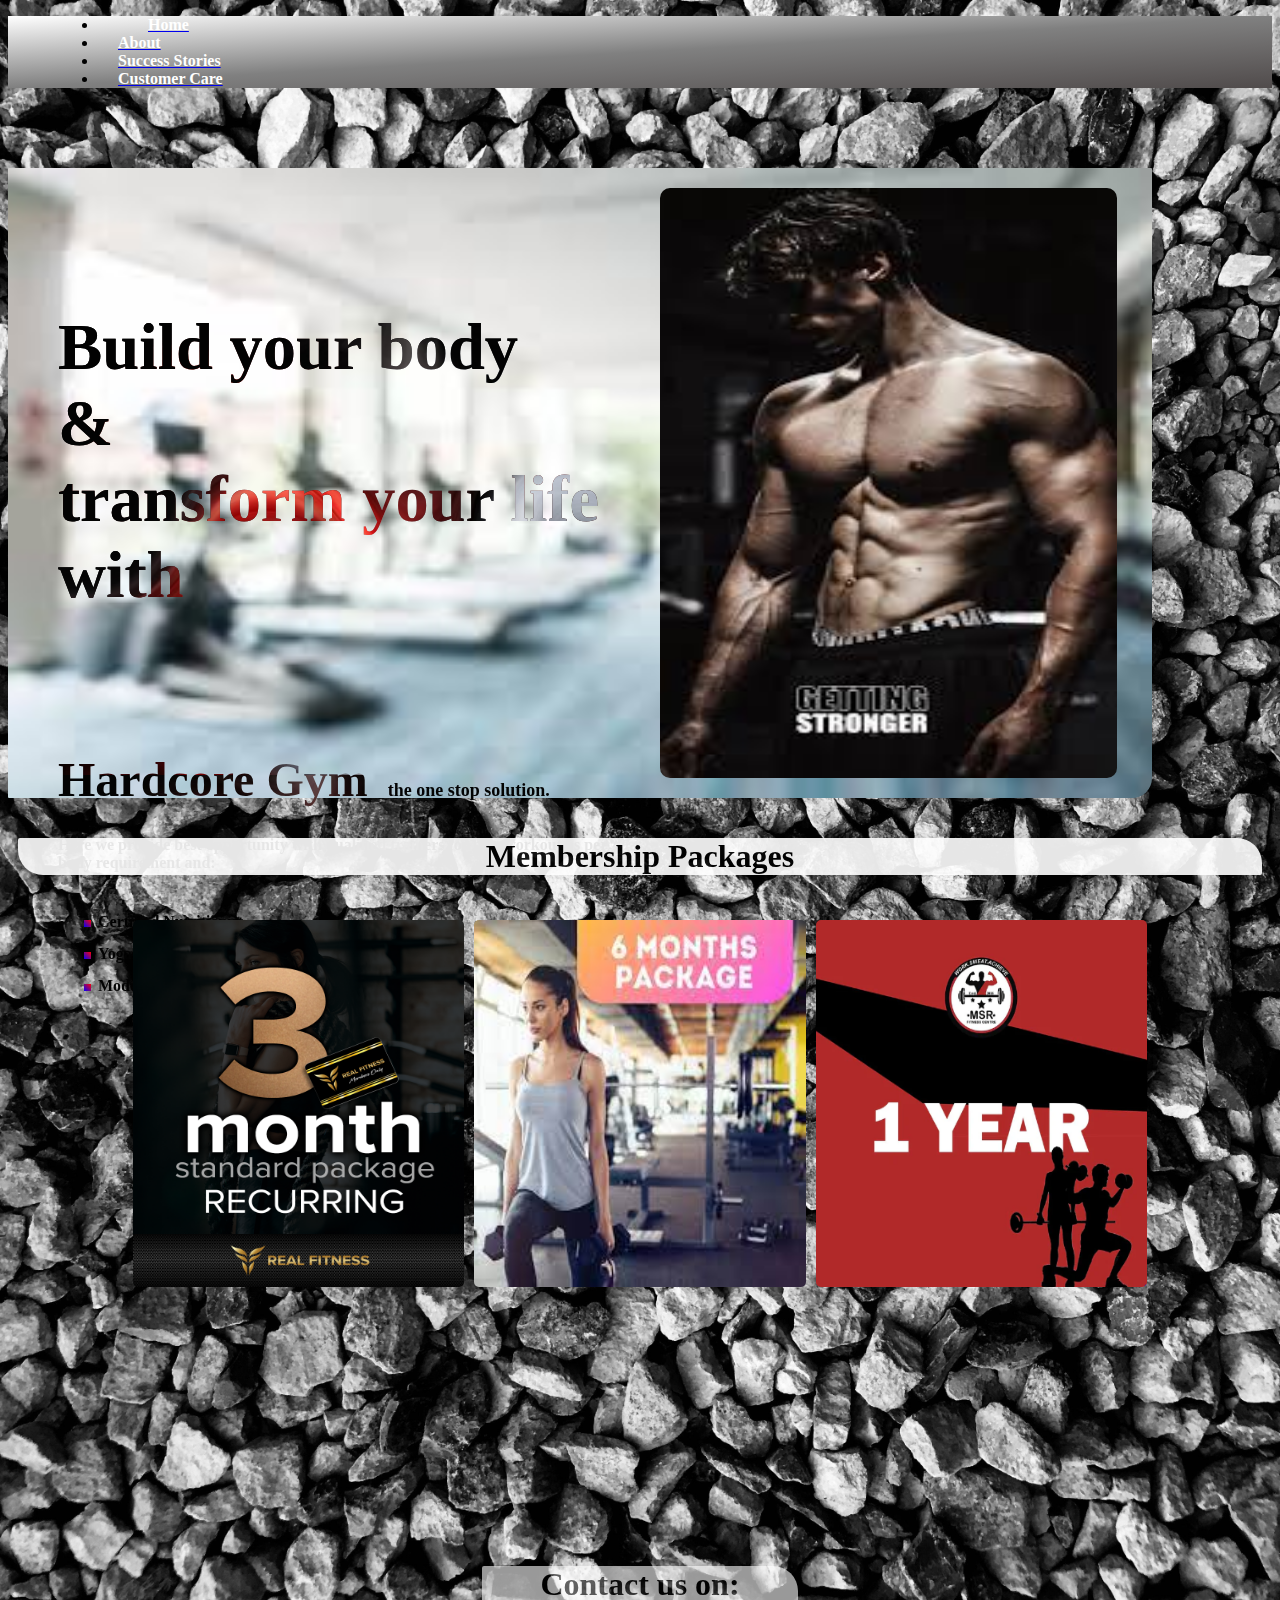
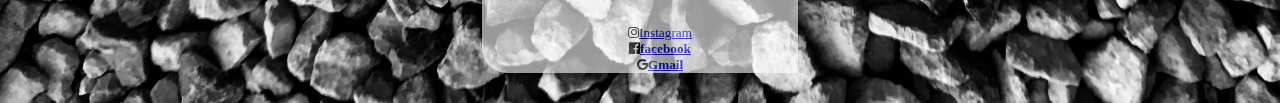
<file: TXON_01-landing page/index.html>
<!doctype html>
<html lang="en">

<head>
  <meta charset="utf-8">
  <meta name="viewport" content="width=device-width, initial-scale=1">
  <title>Hardcore Gym Landing Page</title>
  <link rel="stylesheet" href="https://cdnjs.cloudflare.com/ajax/libs/font-awesome/4.7.0/css/font-awesome.min.css">
  <link href="https://cdn.jsdelivr.net/npm/bootstrap@5.3.0/dist/css/bootstrap.min.css" rel="stylesheet"
    integrity="sha384-9ndCyUaIbzAi2FUVXJi0CjmCapSmO7SnpJef0486qhLnuZ2cdeRhO02iuK6FUUVM" crossorigin="anonymous">
  <link rel="stylesheet" href="style.css">
</head>

<body class="b">
  <script src="https://cdn.jsdelivr.net/npm/bootstrap@5.3.0/dist/js/bootstrap.bundle.min.js"
    integrity="sha384-geWF76RCwLtnZ8qwWowPQNguL3RmwHVBC9FhGdlKrxdiJJigb/j/68SIy3Te4Bkz"
    crossorigin="anonymous"></script>
  <nav class="navbar navbar-expand-lg bg-body-tertiary"
    style="position:sticky; background-image: linear-gradient(to right bottom, white, grey, rgb(80, 75, 75));">
    <div class="container-fluid" style="padding-left: 50px;">
      <div class="collapse navbar-collapse" id="navbarSupportedContent">
        <ul class="navbar-nav me-auto mb-2 mb-lg-0">
          <li class="nav-item" style="padding-left: 50px;">
            <a class="nav-link" href="#">
              <font color="white"><b>Home</b></font>
            </a>
          </li>
          <li class="nav-item" style="padding-left: 20px;">
            <a class="nav-link" href="#">
              <font color="white"><b>About</b></font>
            </a>
          </li>
          <li class="nav-item" style="padding-left: 20px;">
            <a class="nav-link" href="#">
              <font color="white"><b>Success Stories</b></font>
            </a>
          </li>
          <li class="nav-item" style="padding-left: 20px;">
            <a class="nav-link" href="#">
              <font color="white"><b>Customer Care</b></font>
            </a>
          </li>
        </ul>
      </div>
    </div>
  </nav>
  <div class="back">
    <div style="margin-left: 20px; padding: 15px;"><b>
        <div class="ddd" id="demo-text">
          <h5 class="t">Build your body<br>&<br> transform your life with </h5>
          <font family="pacifico" size="100px">Hardcore Gym</font>
          <font size="4px">the one stop solution.</font>
          <br>
        </div>

        <div>
          <h4 class="t">
            Here we provide best opportunity with qualified trainers for best workout as per body requirement and: <br>
            <br>
            <ul class="main">
              <li>Certified Nutritionist</li>
              <li>Yoga Classes</li>
              <li>Modern Equipments</li>
            </ul>
          </h4>
        </div>
      </b>
    </div>
    <div class="myslider"></div>
  </div>
  <center>
    <div
      style="background-color: #ffffff; opacity: 0.9; margin-top: 40px; font-family: Copperplate, Papyrus, fantasy; border-radius: 2px 25px; margin-left: 10px; margin-right: 10px;">
      <h1><b>Membership Packages</b></h1>
    </div>
  </center>
  <div
    style="display: flex; margin: 30px; margin-top: 40px; margin-left: 120px; margin-right :120px; position: relative;">
    <div class="package_section">
      <div class="bak" style="position: relative; height: 60%;"><img src="3 month.png" width="100%" height="100%"
          style="border-radius: 5px;"></div>
      <div class="bak1"
        style="border-radius: 2px 2px 2px 25px; position: relative; padding: 20px; background-color: #ffffff; opacity: 0.6;">
        <p width="100%" height="100%">
          <center>
            <font color="black"><b><u>
                  <h3>Quaterly Package</h3>
                </u>
          </center> <br>
          Package Name: Real Fitness<br>
          Package Price: 2790 INR<br>
          Discount: 7% Compared to monthly charges<br> </b> </font>
        </p>
      </div>
    </div>
    <div class="package_section">
      <div class="bak" style="position: relative; height: 60%;"><img src="6 month.jpeg" width="100%" height="100%"
          style="border-radius: 5px;"></div>
      <div class="bak1" style="position: relative; padding: 20px; background-color: #ffffff; opacity: 0.6;">
        <p width="100%" height="100%">
          <center>
            <font color="black"><b> <u>
                  <h3>Half Yearly Package</h3>
                </u>
          </center><br>
          Package Name: Real Fitness Pro<br>
          Package Price: 5400 INR<br>
          Discount: 10% Compared to monthly charges<br></b></font>
        </p>
      </div>
    </div>
    <div class="package_section">
      <div class="bak" style="position: relative; height: 60%;"><img src="1 year.PNG" width="100%" height="100%"
          style="border-radius: 5px;"></div>
      <div class="bak1"
        style="border-radius: 2px 2px 25px 2px; position: relative; padding: 20px; background-color: #ffffff; opacity: 0.6;">
        <p width="100%" height="100%">
          <center>
            <font color="black"><b><u>
                  <h3>Annual Package</h3>
                </u>
          </center><br>
          Package Name: MSR<br>
          Package Price: 10200 INR<br>
          Discount: 15% Compared to monthly charges<br> </b> </font>
        </p>
      </div>
    </div>
  </div>
  <center>
    <div style=" position: relative; border-radius: 2px 25px; width: 25%; margin-left: 33.33% ;
     margin-right: 33.33%; margin: 30px;background-color: #ffffff; opacity: 0.6;">
      <h1>
        <font color="black">Contact us on:</font>
      </h1>
      <h5>
        <ul style="list-style-type: none;">
          <li><i class="fa fa-instagram"><a href="www.instagram.com">Instagram</a></i></li>
          <li><i class="fa fa-facebook-official"></i><a href="www.facebook.com">facebook</a></i></li>
          <li><i class="fa fa-google"></i><a href="www.gmail.com">Gmail</a></i></li>
        </ul>
      </h5>
    </div>
  </center>
</body>

</html>
</file>
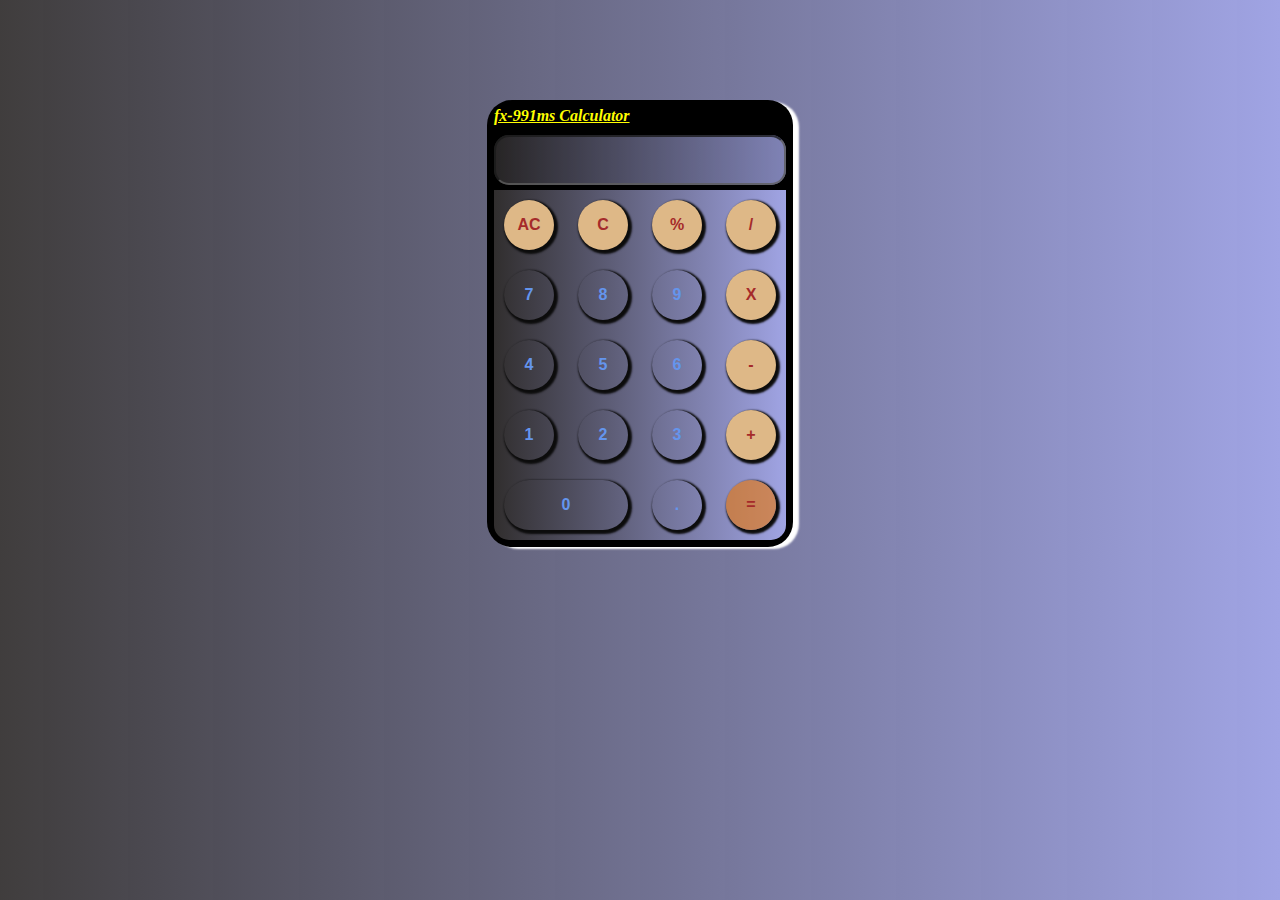
<file: TXON_02-simple calculator/index.html>
<!DOCTYPE html>
<html lang="en">

<head>
    <meta charset="UTF-8">
    <meta name="viewport" content="width=device-width, initial-scale=1.0">
    <title>Simple Calculator</title>
    <link rel="stylesheet" href="style.css">
</head>

<body>
    <div class="container">
        <font color="yellow"><u><i><b>fx-991ms Calculator</b></i></u></font>
        <div class="display-box">
            <input class="input" type="text" />
        </div>
        <div class="button-area">
            <div class="row">
                <button class="button func">AC</button>
                <button class="button func">C</button>
                <button class="button func">%</button>
                <button class="button func">/</button>
            </div>
            <div class="row">
                <button class="button" style="color: cornflowerblue;">7</button>
                <button class="button" style="color: cornflowerblue;">8</button>
                <button class="button" style="color: cornflowerblue;">9</button>
                <button class="button func">X</button>
            </div>
            <div class="row">
                <button class="button" style="color: cornflowerblue;">4</button>
                <button class="button" style="color: cornflowerblue;">5</button>
                <button class="button" style="color: cornflowerblue;">6</button>
                <button class="button func">-</button>
            </div>
            <div class="row">
                <button class="button" style="color: cornflowerblue;">1</button>
                <button class="button" style="color: cornflowerblue;">2</button>
                <button class="button" style="color: cornflowerblue;">3</button>
                <button class="button func">+</button>
            </div>
            <div class="row">
                <button class="button" style="border-radius: 50px; width: 42.47%; color: cornflowerblue;">0</button>
                <button class="button" style="color: cornflowerblue;">.</button>
                <button class="button func" style="background-color:rgba(232, 117, 8, 0.612);">=</button>
            </div>
        </div>
    </div>
    <script src="script.js"></script>
</body>

</html>
</file>
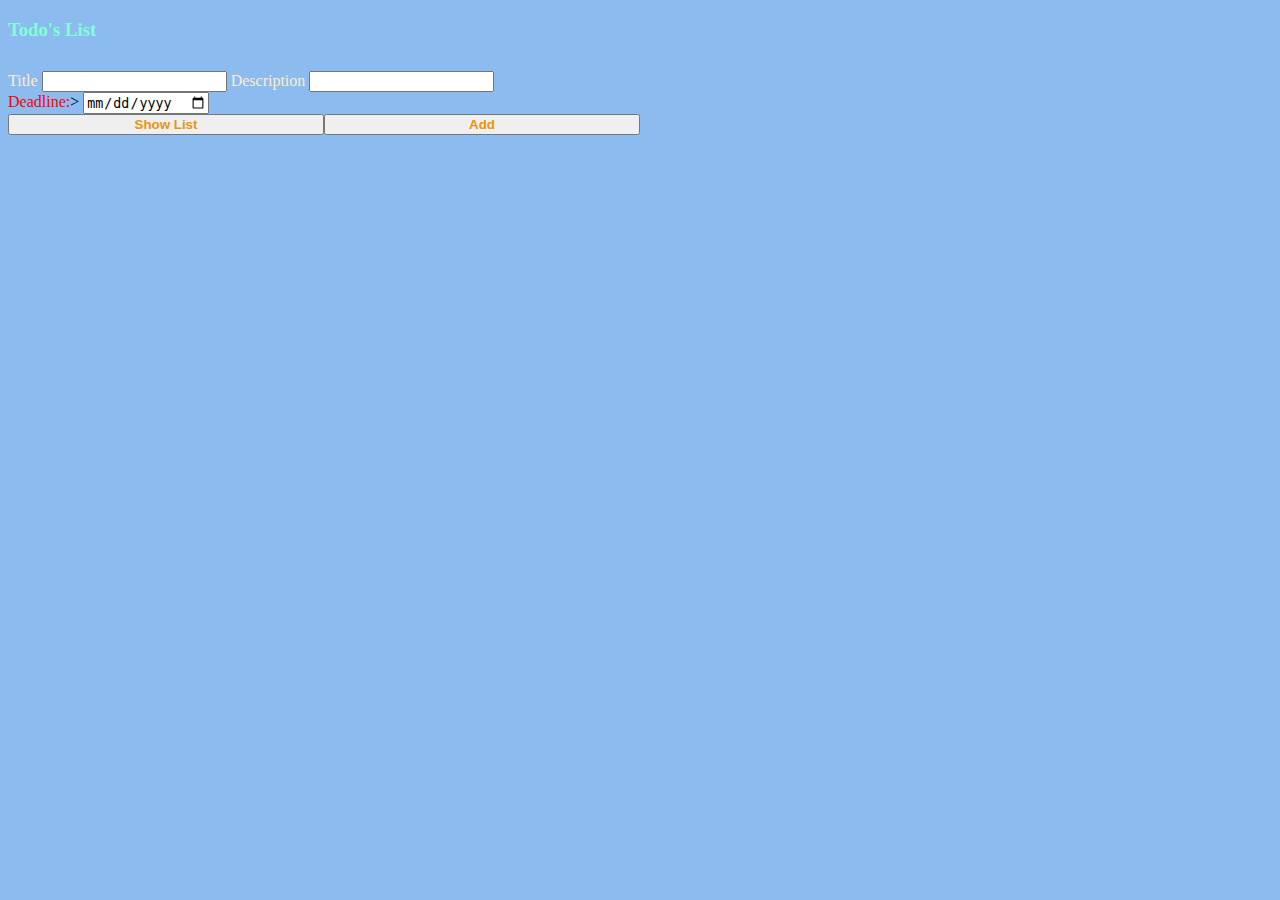
<file: TXON_03-to do list/index.html>
<!doctype html>
<html lang="en">

<head>
  <!-- Required meta tags -->
  <meta charset="utf-8">
  <meta name="viewport" content="width=device-width, initial-scale=1">

  <!-- Bootstrap CSS -->
  <link href="https://cdn.jsdelivr.net/npm/bootstrap@5.0.2/dist/css/bootstrap.min.css" rel="stylesheet"
    integrity="sha384-EVSTQN3/azprG1Anm3QDgpJLIm9Nao0Yz1ztcQTwFspd3yD65VohhpuuCOmLASjC" crossorigin="anonymous">

  <title>Todo List</title>
  <style>
    .h {
      color: rgb(237, 147, 12);
      font-weight: bolder;
    }

    .h:hover {
      background-color: cadetblue;
      color: black;
    }
  </style>
</head>

<body style="background-color: rgb(140, 188, 239);">
  <div class="container d-flex flex-column p-2 rounded-3 my-md-5 bg-dark bg-gradient" style="width:auto;">
    <h3 class="p-2" style="color: aquamarine;">Todo's List</h3>
    <hr style="border: 2px solid rgb(140, 188, 239); border-radius: 5px;">
    <label class="mt-3" for="title" style="color:blanchedalmond;">Title</label>
    <input class="p-2" type="text" id="title">
    <label class="mt-2" for="description" style="color:blanchedalmond;">Description</label>
    <input class="p-2" type="text" id="description">
    <div class="row mt-3">
      <div class="col">
        <font color="red">Deadline:</font>> <input id="deadline" class="rounded-pill p-1" type="date"
          name="setTodaysDate" onkeydown="return false">
      </div>
      <div class="col d-flex justify-content-end">
        <button id="slist" class="rounded-pill p-1 h" type="button" style="width: 25%;">Show List</button><button
          id="add" class="rounded-pill p-1 h" type="button" style="width: 25%;">Add</button>
      </div>
    </div>
  </div>
  <div id="tlist">
  </div>
  <script src="script.js"></script>
  <!-- Optional JavaScript; choose one of the two! -->

  <!-- Option 1: Bootstrap Bundle with Popper -->
  <script src="https://cdn.jsdelivr.net/npm/bootstrap@5.0.2/dist/js/bootstrap.bundle.min.js"
    integrity="sha384-MrcW6ZMFYlzcLA8Nl+NtUVF0sA7MsXsP1UyJoMp4YLEuNSfAP+JcXn/tWtIaxVXM"
    crossorigin="anonymous"></script>

  <!-- Option 2: Separate Popper and Bootstrap JS -->
  <!--
    <script src="https://cdn.jsdelivr.net/npm/@popperjs/core@2.9.2/dist/umd/popper.min.js" integrity="sha384-IQsoLXl5PILFhosVNubq5LC7Qb9DXgDA9i+tQ8Zj3iwWAwPtgFTxbJ8NT4GN1R8p" crossorigin="anonymous"></script>
    <script src="https://cdn.jsdelivr.net/npm/bootstrap@5.0.2/dist/js/bootstrap.min.js" integrity="sha384-cVKIPhGWiC2Al4u+LWgxfKTRIcfu0JTxR+EQDz/bgldoEyl4H0zUF0QKbrJ0EcQF" crossorigin="anonymous"></script>
    -->
</body>

</html>
</file>
<file: TXON_01-landing page/style.css>
.myslider {
        background-image: url("slider\ 1.jpeg");
        background-size: 100% 100%;
        animation: slider 24s infinite linear;
        min-height: 300px;
        width: 50%;
        border-radius: 10px;
        margin-right: 20px;
        margin-left: 5px;
        margin-top: 5px;
        margin-bottom: 5px;
    }

    @keyframes slider {
        0% {
            background-image: url("slider\ 1.jpeg");
            background-size: 100% 100%;
        }

        33% {
            background-image: url("slider\ 2.jpg");
            background-size: 100% 100%;
        }

        66% {
            background-image: url("slider\ 3.jpg");
            background-size: 100% 100%;
        }
    }

    .back {
        background-image: url('images.jpeg');
        background-size: 100% 100%;
        border-radius: 1px 1px 20px 1px;
        display: flex;
        margin-top: 80px;
        margin-right: 120px;
        padding: 15px;
        height: 600px;
    }

    .bak1 {
        visibility: hidden;
    }

    .bak:hover~.bak1 {
        visibility: visible;
    }

    .b {
        background-image: url('3009501.jpg');
        background-size: 100% 100%;
    }

    .main {
        list-style-image: linear-gradient(to left bottom, red, blue);
        line-height: 200%;
    }

    .t {
        background-image: url('cut.jpg');
        background-size: cover;
        background-clip: text;
        -webkit-background-clip: text;
        color: transparent;

    }

    .ddd {
        -webkit-background-clip: text;
        background-clip: text;
        background-image: url('images.jpg');
        color: transparent;
    }

    #demo-text {
        font-size: 80px;
        font-weight: 700;
        background-clip: text;
        -webkit-background-clip: text;
        color: transparent;
        background-image: url('1cut.jpg');
    }

    .package_section {
        padding: 5px;
        width: 33.33%;
        position: relative;
        display: flex;
        flex-direction: column;
    }
</file>
<file: TXON_02-simple calculator/style.css>
* {
    margin: 0;
    padding: 0;
    box-sizing: border-box;
}

body {
    width: 100%;
    height: 100%;
    display: flex;
    /* horizontall centre */
    justify-content: center;
    margin-top: 100px;
    background: linear-gradient(to right, rgba(52, 49, 49, 0.94), rgb(160, 164, 228));
}

.button {
    box-shadow: 2px 2px 2px 2px #0c0c0c;
    background: transparent;
    color: brown;
    font-weight: bolder;
    font-size: medium;
    margin: 10px;
    border: none;
    border-radius: 50%;
    justify-content: center;
    padding: 10px;
    width: 50px;
    height: 50px;
    cursor: pointer;
}

.button:hover {
    background-color: antiquewhite;
}

.input {
    width: 100%;
    height: 100%;
    border-radius: 15px;
    background: transparent;
    color: white;
    text-align: right;
    font-weight: bolder;
    padding: 10px;
    font-size: large;
    opacity: 0.8;
}

.func {
    border-radius: 50%;
    padding: 10px;
    background-color: burlywood;
}

.container {
    background-color: black;
    box-shadow: 6px 2px 2px 0px white;
    padding: 7px;
    border-radius: 25px;
    width: fit-content;
    height: fit-content;
}

.display-box {
    background: linear-gradient(to right, rgba(52, 49, 49, 0.94), rgb(160, 164, 228));
    border-radius: 15px;
    width: 100%;
    height: 50px;
    margin-top: 10px;
    margin-bottom: 5px;
    opacity: 0.8;
}

.button-area {
    background: linear-gradient(to right, rgba(52, 49, 49, 0.94), rgb(160, 164, 228));
    border-radius: 0px 0px 15px 15px;
    width: fit-content;
}

.row {
    width: 100%;
}
</file>
